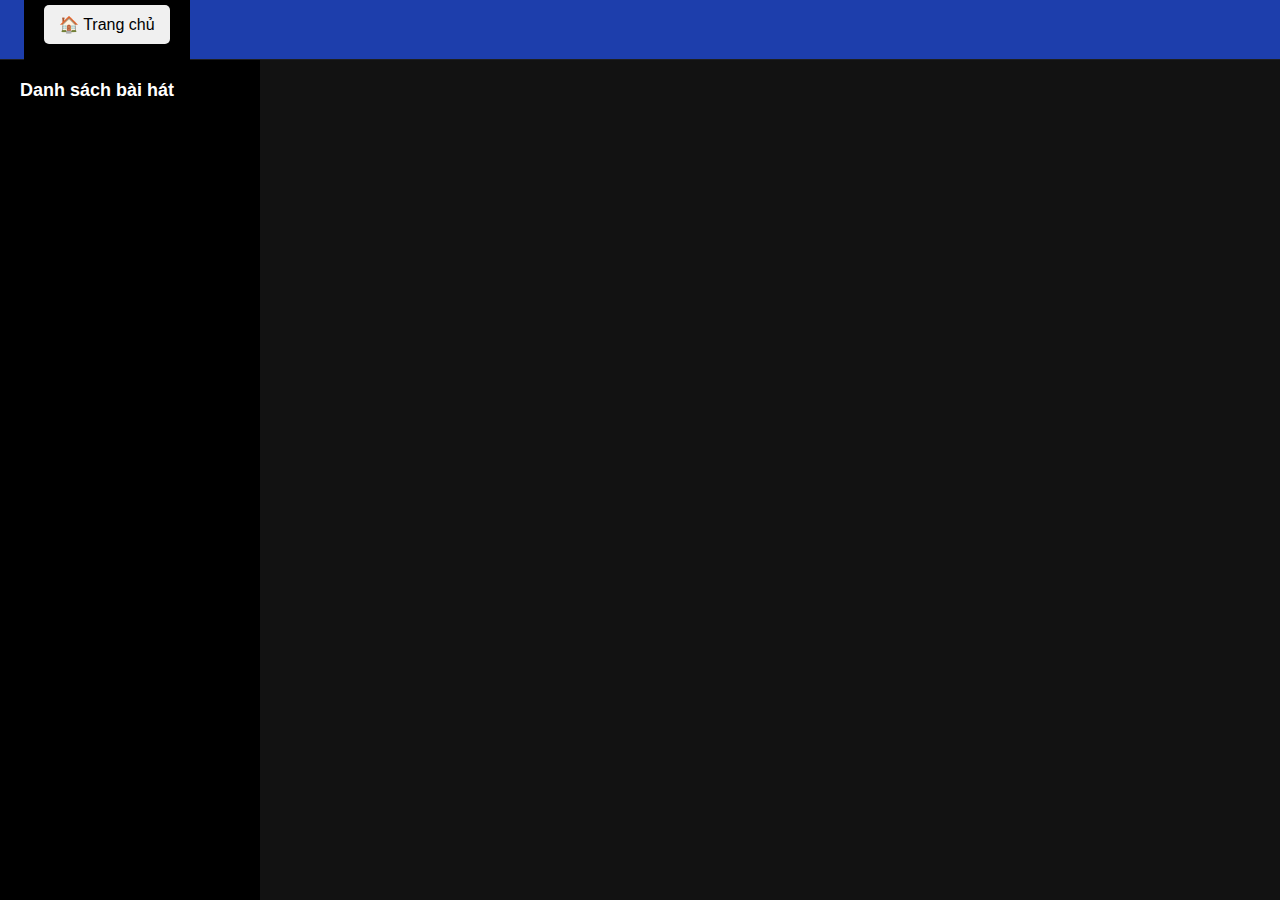
<file: index.html>
<!doctype html>
<html lang="vi">

<head>
  <meta charset="utf-8" />
  <meta name="viewport" content="width=device-width,initial-scale=1" />
  <title>KARAOKE NHẠC QUÂN ĐỘI</title>

  <!-- CSS -->
  <link rel="stylesheet" href="public/css/style.css">
</head>

<body>

  <!-- TOPBAR -->
  <header class="topbar">
    <div class="sidebar">
      <button id="homeBtn" class="sidebar-btn">🏠 Trang chủ</button>
    </div>
  </header>

  <!-- APP -->
  <div class="app">

    <!-- SIDEBAR PLAYLIST -->
    <aside class="sidebar">
      <h2>Danh sách bài hát</h2>
      <div class="playlist" id="playlist">
        <!-- JS render -->
      </div>
    </aside>

    <!-- VIDEO PLAYER -->
    <div class="video-wrapper" id="videoWrapper" style="display:none;">
      <video id="videoPlayer" width="100%" controls preload="metadata">
        <source id="videoSrc" src="" type="video/mp4">
        Trình duyệt không hỗ trợ video.
      </video>
    </div>

  </div>

  <!-- JS -->
  <script src="public/js/script.js"></script>
</body>

</html>
</file>
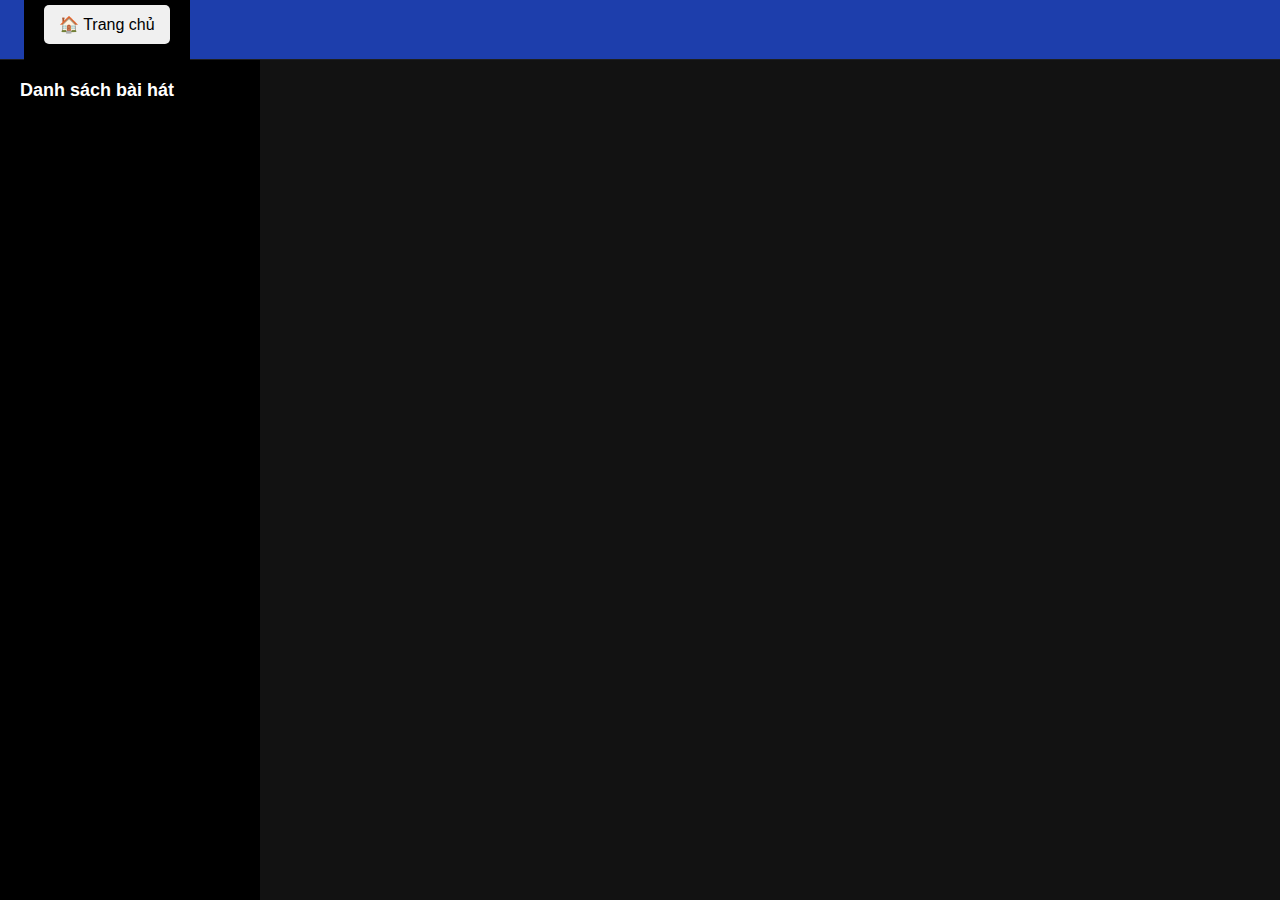
<file: views/index.html>
<!doctype html>
<html lang="vi">

<head>
  <meta charset="utf-8" />
  <meta name="viewport" content="width=device-width,initial-scale=1" />
  <title>KARAOKE NHẠC QUÂN ĐỘI</title>

  <!-- CSS -->
  <link rel="stylesheet" href="../public/css/style.css">
</head>

<body>

  <!-- TOPBAR -->
  <header class="topbar">
    <div class="sidebar">
      <button id="homeBtn" class="sidebar-btn">🏠 Trang chủ</button>
    </div>
  </header>

  <!-- APP -->
  <div class="app">

    <!-- SIDEBAR PLAYLIST -->
    <aside class="sidebar">
      <h2>Danh sách bài hát</h2>
      <div class="playlist" id="playlist">
        <!-- JS render -->
      </div>
    </aside>

    <!-- VIDEO PLAYER -->
    <div class="video-wrapper" id="videoWrapper" style="display:none;">
      <video id="videoPlayer" width="100%" controls preload="metadata">
        <source id="videoSrc" src="" type="video/mp4">
        Trình duyệt không hỗ trợ video.
      </video>
    </div>

  </div>

  <!-- JS -->
  <script src="../public/js/script.js"></script>
</body>

</html>
</file>
<file: public/css/style.css>
/* base reset */
* {
    box-sizing: border-box;
    margin: 0;
    padding: 0;
    font-family: Inter, Segoe UI, Arial, sans-serif
}

body {
    background: #121212;
    color: #fff;
    min-height: 100vh
}

/* topbar */
.topbar {
    position: fixed;
    top: 0;
    left: 0;
    right: 0;
    height: 60px;
    background: #1d3eac;
    border-bottom: 1px solid #1f1f1f;
    display: flex;
    align-items: center;
    justify-content: space-between;
    padding: 0 24px;
    z-index: 60
}

.topbar .logo {
    font-weight: 700;
    font-size: 18px
}

.topbar .menu {
    display: flex;
    gap: 14px
}

.topbar .menu a {
    color: #bfbfbf;
    text-decoration: none;
    padding: 8px 10px;
    border-radius: 6px
}

.topbar .menu a.active {
    background: #1db954;
    color: #000
}

/* layout with topbar space */
.app {
    display: grid;
    grid-template-columns: 260px 1fr;
    min-height: 100vh;
    padding-top: 60px
}

/* SIDEBAR */
.sidebar {
    background: #000;
    padding: 20px;
}

.sidebar h2 {
    font-size: 18px;
    margin-bottom: 12px
}

.playlist {
    display: flex;
    flex-direction: column;
    gap: 10px;
    overflow: auto;
    padding-right: 8px;
    max-height: calc(100vh - 160px)
}

.playlist input[type="radio"] {
    display: none
}

.track {
    display: flex;
    gap: 12px;
    align-items: center;
    padding: 8px;
    border-radius: 8px;
    cursor: pointer;
    transition: background .15s
}

.track:hover {
    background: #1a1a1a
}

.track .thumb {
    width: 52px;
    height: 52px;
    border-radius: 6px;
    object-fit: cover
}

.track .meta .title {
    font-weight: 600
}

.track .meta .artist {
    font-size: 13px;
    color: #b3b3b3
}

/* highlight selected */
.playlist input[type="radio"]:checked+.track {
    background: #222;
    border-left: 3px solid #1db954
}

/* MAIN */
.main {
    padding: 28px;
    overflow: auto
}

.main h1 {
    margin-bottom: 12px
}

.menu-select {
    margin-bottom: 18px;
    padding: 8px 10px;
    border-radius: 8px;
    background: #181818;
    color: #fff;
    border: 1px solid #2a2a2a
}

/* player fixed bottom */
.player {
    position: fixed;
    left: 260px;
    right: 0;
    bottom: 0;
    background: #181818;
    border-top: 1px solid #222;
    padding: 12px 20px;
    display: flex;
    align-items: center;
    gap: 16px;
    z-index: 50
}

.player-thumb {
    width: 64px;
    height: 64px;
    border-radius: 6px;
    object-fit: cover
}

.player-info {
    flex: 1
}

.player-info .title {
    font-weight: 700
}

.player-info .artist {
    color: #b3b3b3;
    font-size: 13px
}

audio {
    width: 320px
}

/* scrollbar */
.playlist::-webkit-scrollbar {
    width: 10px
}

.playlist::-webkit-scrollbar-thumb {
    background: #2a2a2a;
    border-radius: 6px
}

/* responsive */
@media(max-width:900px) {
    .app {
        grid-template-columns: 1fr
    }

    .player {
        left: 0
    }

    .sidebar {
        display: none
    }

    #videoBox {
        width: 100%;
        max-width: 100%;
        padding: 10px 0;
    }

    #videoBox video {
        width: 100%;
        /* video luôn gọn trong main */
        height: auto;
        /* giữ tỉ lệ, không méo */
        border-radius: 10px;
        display: block;
    }

}
.search-bar {
    margin-top: 10px;
    display: flex;
    justify-content: flex-start;
    align-items: center;
    gap: 5px;
    padding-left: 30px;
}

.search-bar input {
    padding: 6px 10px;
    font-size: 14px;
    border-radius: 20px;
    border: 1px solid #ccc;
    outline: none;
    width: 250px;
    transition: all 0.3s;
}

.search-bar input:focus {
    border-color: #f00;
    box-shadow: 0 0 5px rgba(255,0,0,0.5);
}

.search-bar button {
    padding: 6px 12px;
    font-size: 14px;
    border-radius: 50%;
    border: none;
    background-color: #f00;
    color: #fff;
    cursor: pointer;
    transition: all 0.3s;
}

.search-bar button:hover {
    background-color: #c00;
}
.duration {
  font-size: 12px;
  color: #aaa;
  min-width: 45px;
  text-align: right;
}
.sidebar-btn {
  display: flex;
  width: 100%;
  padding: 10px 15px;
  margin-bottom: 10px;
  background: #f0f0f0;
  border: none;
  text-align: left;
  cursor: pointer;
  font-size: 16px;
  border-radius: 5px;
  transition: background 0.2s;
}

.sidebar-btn:hover {
  background: #ddd;
}
.sidebar-btn {
  display: block;
  width: 100%;
  padding: 10px 15px;
  margin-bottom: 10px;
  background: #f0f0f0;
  border: none;
  text-align: left;
  cursor: pointer;
  font-size: 16px;
  border-radius: 5px;
  transition: background 0.2s;
}

.sidebar-btn:hover {
  background: #ddd;
}
@media (max-width: 768px) {
  .topbar {
    height: 70px;
    padding: 0 12px;
  }

  .topbar .logo,
  .logo123 {
    font-size: 14px;
    white-space: nowrap;
  }
}
@media (max-width: 768px) {
  .app {
    grid-template-columns: 1fr;
    padding-top: 70px;
  }

  .sidebar {
    display: none;
  }
}
@media (max-width: 768px) {
  .player {
    left: 0;
    padding: 10px;
    gap: 10px;
  }

  audio {
    width: 100%;
  }
}
@media (max-width: 768px) {
  .track {
    padding: 12px;
  }

  .track .thumb {
    width: 48px;
    height: 48px;
  }

  .track .meta .title {
    font-size: 14px;
  }
}
body {
  overflow-x: hidden;
  -webkit-overflow-scrolling: touch;
}
@media (max-width: 480px) {
  .logo123:last-child {
    display: none;
  }
}
</file>
